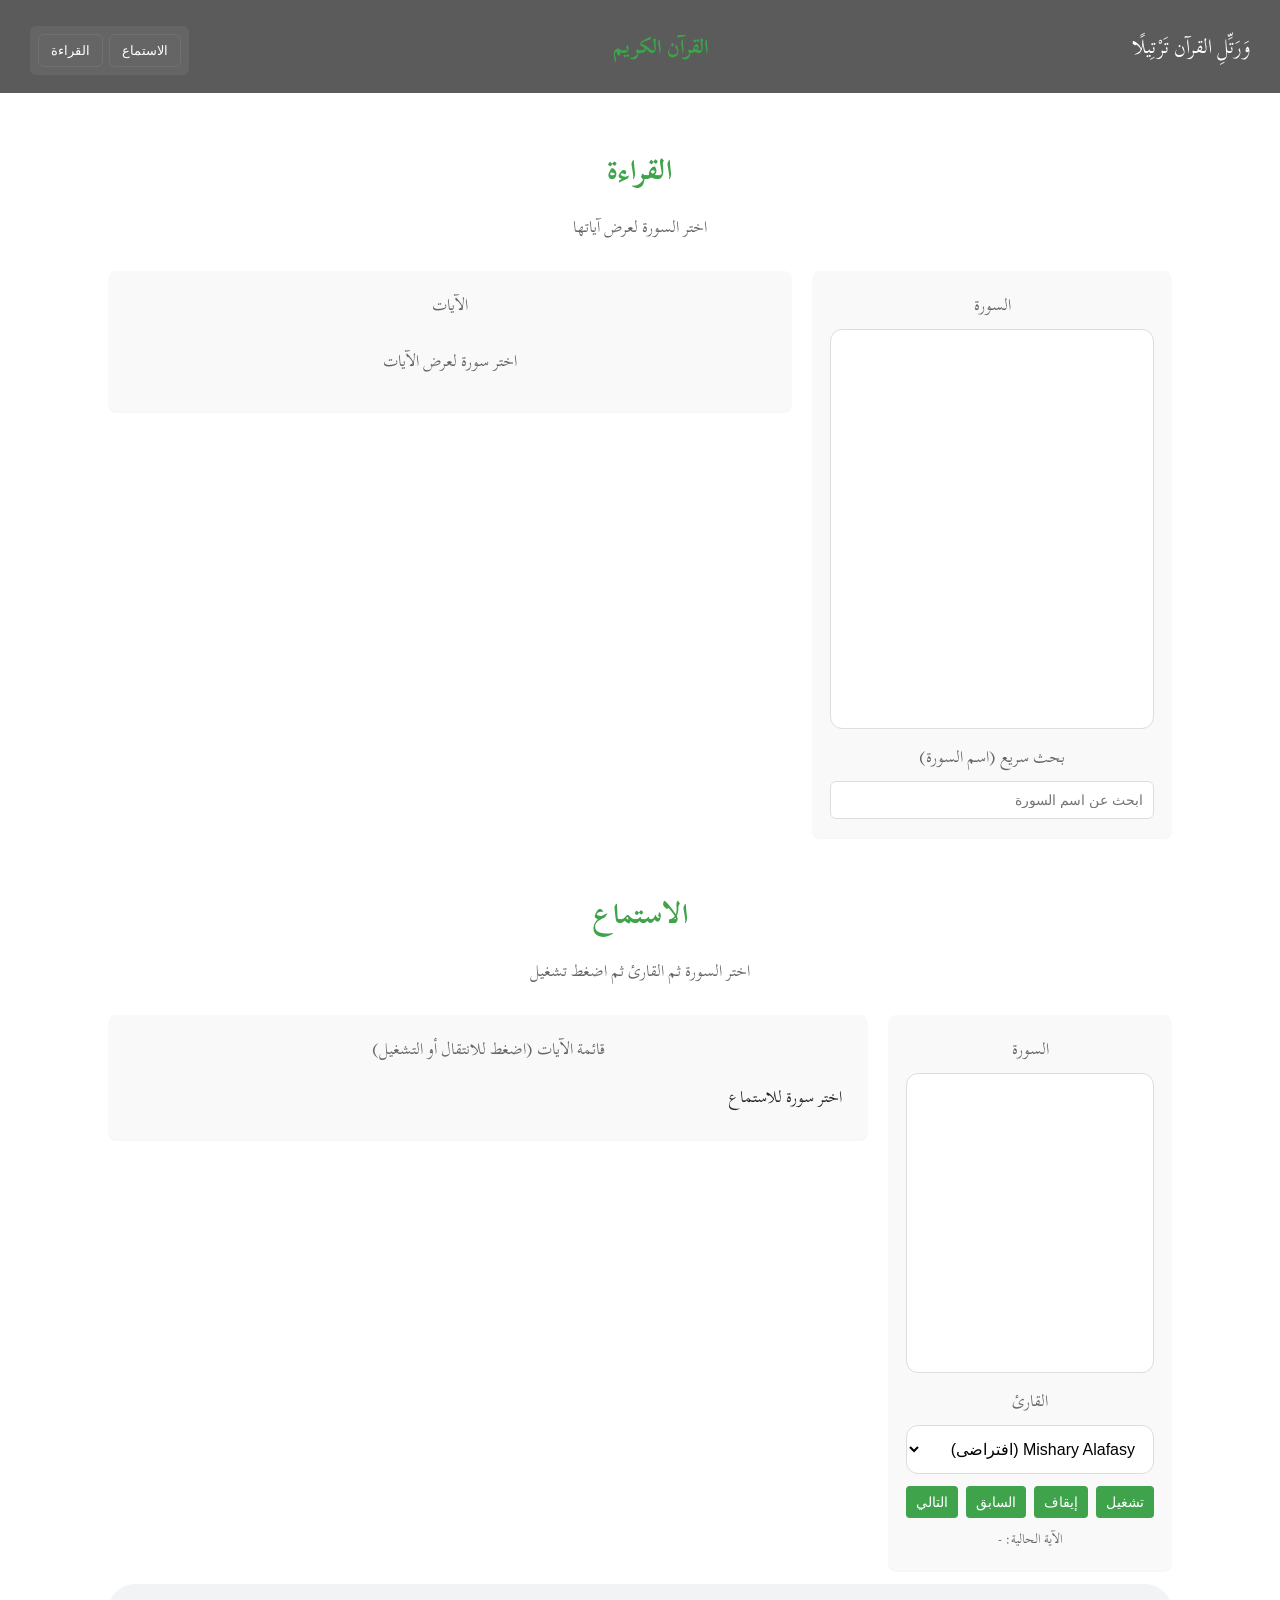
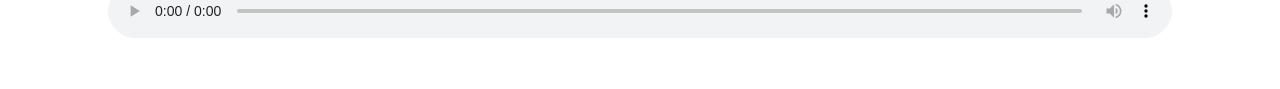
<file: index2.html>
<!doctype html>
<html lang="ar" dir="rtl">
<head>
<meta charset="utf-8" />
<meta name="viewport" content="width=device-width, initial-scale=1" />
<title>ورتل القرآن ترتيلاً — القرآن الكريم</title>

<!-- تم إضافة هذا السطر فقط لضمان وجود خط يدعم النص العربي القرآني -->
<link href="https://fonts.googleapis.com/css2?family=Scheherazade+New&display=swap" rel="stylesheet">

<style>
:root{
  --green:#3ea34a;
  --dark:#666;
  --header-bg:#5b5b5b;
  --accent:#2f8f3a;
}
*{box-sizing:border-box}
body{
  font-family:'Scheherazade New','Amiri','Segoe UI', Tahoma, Arial, sans-serif;
  margin:0;
  background:#fff;
  color:#222;
  direction:rtl;
  text-align:right;
}
a{color:inherit}

header{background:var(--header-bg);color:white;padding:18px 30px;display:flex;align-items:center;justify-content:space-between;flex-wrap:wrap}
.hdr-right{font-family:'Scheherazade New','Amiri',serif;font-size:20px;}
.hdr-center{font-weight:700;color:var(--green);font-size:20px;text-align:center}
.hdr-left{display:flex;gap:12px;align-items:center;margin-top:8px;}
.mode-bar{background:rgba(255,255,255,0.06);padding:8px;border-radius:6px;display:flex;gap:6px}
.mode-btn{background:transparent;border:1px solid rgba(255,255,255,0.08);padding:8px 12px;color:white;cursor:pointer;border-radius:6px;transition:0.2s}
.mode-btn:hover{background:rgba(255,255,255,0.1)}

.container{max-width:1100px;margin:40px auto;padding:0 18px}

.section{margin-top:48px;text-align:center}
.section h2{color:var(--green);margin:0;font-size:28px;font-weight:700}
.section .sub{margin-top:12px;color:var(--dark)}

.player-panel{display:flex;gap:20px;align-items:flex-start;justify-content:center;margin-top:28px;flex-wrap:wrap}
.panel{background:#f9f9f9;border-radius:8px;padding:18px;min-width:280px;box-shadow:0 2px 0 rgba(0,0,0,0.03)}
label{display:block;margin-bottom:8px;color:var(--dark)}
select{width:100%;padding:14px;border-radius:12px;border:1px solid #ddd;font-size:16px;cursor:pointer;transition:0.2s;background:#fff;direction:rtl;text-align:right}
select:hover{border-color:var(--green)}
input{font-size:14px;padding:10px;border-radius:6px;border:1px solid #ddd;width:100%;direction:rtl;text-align:right}

.verse-list{max-height:500px;overflow-y:auto;padding:8px;text-align:right;direction:rtl}
.verse{
  background:#fff;
  border-radius:8px;
  padding:16px;
  box-shadow:0 2px 6px rgba(0,0,0,0.06);
  margin-bottom:12px;
  font-size:22px;
  line-height:2.2;
  cursor:pointer;
  transition:0.2s;
  text-align:right;
  direction:rtl;
  word-wrap:break-word;
  white-space:normal;
}
.verse:hover{transform: translateY(-2px);box-shadow:0 6px 12px rgba(0,0,0,0.12);}
.verse .meta{font-size:13px;color:#555;margin-bottom:6px}

.audio-controls{display:flex;gap:8px;margin-top:12px;align-items:center;flex-wrap:wrap}
.btn{background:var(--green);color:white;padding:10px 18px;border-radius:4px;border:none;cursor:pointer;transition:0.2s}
.btn:hover{background:var(--accent)}
.btn.small{padding:8px 10px;font-size:14px}

@media(max-width:1024px){
  .player-panel{flex-direction:column}
}
@media(max-width:720px){
  header{flex-direction:column;gap:8px;align-items:flex-start}
  select{font-size:14px;padding:10px}
  .verse{font-size:20px;padding:14px;line-height:2}
}
</style>
</head>
<body>
<header>
  <div class="hdr-right">وَرَتِّلِ القرآن تَرْتِيلًا</div>
  <div class="hdr-center">القرآن الكريم</div>
  <div class="hdr-left">
    <nav class="mode-bar">
      <button class="mode-btn" id="go-listen">الاستماع</button>
      <button class="mode-btn" id="go-read">القراءة</button>
    </nav>
  </div>
</header>

<main class="container">
  <!-- القراءة -->
  <section class="section" id="readingSection">
    <h2>القراءة</h2>
    <div class="sub">اختر السورة لعرض آياتها</div>
    <div class="player-panel">
      <div class="panel" style="flex:1; max-width:450px">
        <label>السورة</label>
        <select id="surahSelect" size="12" style="height:400px"></select>
        <label style="margin-top:12px">بحث سريع (اسم السورة)</label>
        <input id="surahSearch" placeholder="ابحث عن اسم السورة">
      </div>
      <div class="panel" style="flex:2">
        <label>الآيات</label>
        <div class="verse-list" id="verseList">
          <div style="color:#666;padding:8px;text-align:center">اختر سورة لعرض الآيات</div>
        </div>
      </div>
    </div>
  </section>

  <!-- الاستماع -->
  <section class="section" id="listeningSection" style="margin-top:48px">
    <h2>الاستماع</h2>
    <div class="sub">اختر السورة ثم القارئ ثم اضغط تشغيل</div>
    <div class="player-panel">
      <div class="panel" style="max-width:360px">
        <label>السورة</label>
        <select id="surahSelectAudio" size="10" style="height:300px"></select>
        <label style="margin-top:12px">القارئ</label>
        <select id="reciterSelect"></select>
        <div class="audio-controls">
          <button class="btn small" id="playBtn">تشغيل</button>
          <button class="btn small" id="pauseBtn">إيقاف</button>
          <button class="btn small" id="prevAyah">السابق</button>
          <button class="btn small" id="nextAyah">التالي</button>
        </div>
        <div style="margin-top:8px;font-size:13px;color:#666">الآية الحالية: <span id="currentAyahIndex">-</span></div>
      </div>
      <div class="panel" style="flex:2">
        <label>قائمة الآيات (اضغط للانتقال أو التشغيل)</label>
        <div class="verse-list" id="audioVerseList">اختر سورة للاستماع</div>
      </div>
    </div>
    <audio id="audioPlayer" controls style="width:100%; margin-top:14px"></audio>
  </section>
</main>

<script>
const API_BASE='https://api.alquran.cloud/v1';
const surahSelect=document.getElementById('surahSelect');
const surahSelectAudio=document.getElementById('surahSelectAudio');
const verseList=document.getElementById('verseList');
const audioVerseList=document.getElementById('audioVerseList');
const reciterSelect=document.getElementById('reciterSelect');
const audioPlayer=document.getElementById('audioPlayer');
const playBtn=document.getElementById('playBtn');
const pauseBtn=document.getElementById('pauseBtn');
const prevAyahBtn=document.getElementById('prevAyah');
const nextAyahBtn=document.getElementById('nextAyah');
const currentAyahIndex=document.getElementById('currentAyahIndex');

let surahs=[],currentSurah=null,audioQueue=[],audioIndex=0;

async function loadReciters(){
  try{
    const res=await fetch(`${API_BASE}/edition/format/audio`);
    const data=await res.json();
    const editions=data.data||[];
    const prefer=['ar.alafasy','ar.abdulbasitmurattal','ar.minshawi','ar.hani'];
    reciterSelect.innerHTML='';
    prefer.forEach(k=>{
      const found=editions.find(e=>e.identifier===k);
      if(found){ const opt=document.createElement('option'); opt.value=found.identifier; opt.textContent=found.name; reciterSelect.appendChild(opt); }
    });
    editions.forEach(e=>{
      if([...reciterSelect.options].some(o=>o.value===e.identifier)) return;
      const opt=document.createElement('option'); opt.value=e.identifier; opt.textContent=e.name; reciterSelect.appendChild(opt);
    });
  }catch(err){ reciterSelect.innerHTML='<option value="ar.alafasy">Mishary Alafasy (افتراضى)</option>'; }
}

async function loadSurahs(){
  const res=await fetch(`${API_BASE}/surah`);
  const j=await res.json();
  surahs=j.data||j;
  surahSelect.innerHTML=''; surahSelectAudio.innerHTML='';
  surahs.forEach(s=>{
    const opt=document.createElement('option'); opt.value=s.number; opt.textContent=`${s.number} — ${s.name}`;
    surahSelect.appendChild(opt);
    surahSelectAudio.appendChild(opt.cloneNode(true));
  });
}

async function loadSurahDetails(num){
  // تم التعديل هنا لاستخدام النسخة العادية (quran-simple) عشان تتفادى رموز النص العثماني
  const res=await fetch(`${API_BASE}/surah/${num}/quran-simple`);
  const j=await res.json();
  return j.data||j;
}

async function showSurah(num){
  currentSurah=await loadSurahDetails(num);
  verseList.innerHTML='';
  currentSurah.ayahs.forEach(a=>{
    const div=document.createElement('div'); div.className='verse';
    div.innerHTML=`<div class="meta">آية ${a.numberInSurah}</div><div class="arabic">${a.text}</div>`;
    verseList.appendChild(div);
  });
  // تمرير تلقائي لأول آية عند تغيير السورة
  verseList.scrollTop = 0;
}

async function prepareAudioSurah(num,reciterId){
  const s=await loadSurahDetails(num);
  audioQueue=s.ayahs.map(a=>({ayahNum:a.number,text:a.text,inSurah:a.numberInSurah}));
  audioIndex=0;
  audioVerseList.innerHTML='';
  audioQueue.forEach((item,idx)=>{
    const d=document.createElement('div'); d.className='verse';
    d.innerHTML=`<div class="meta">آية ${item.inSurah}</div><div class="arabic">${item.text}</div>`;
    d.addEventListener('click',()=>{ playAyahAt(idx,reciterId); });
    audioVerseList.appendChild(d);
  });
  currentAyahIndex.textContent=`${audioIndex+1} / ${audioQueue.length}`;
}

function audioUrlFor(ayahGlobalNumber,edition){ return `${API_BASE}/ayah/${ayahGlobalNumber}/${edition}`; }

async function playAyahAt(idx,edition){
  if(!audioQueue.length) return;
  audioIndex=idx;
  const ay=audioQueue[audioIndex];
  currentAyahIndex.textContent=`${audioIndex+1} / ${audioQueue.length}`;
  const res=await fetch(audioUrlFor(ay.ayahNum,edition));
  const j=await res.json();
  if(j && j.data && j.data.audio){ audioPlayer.src=j.data.audio; audioPlayer.play().catch(()=>{}); }
  else if(j && j.data && j.data.audioSecondary){ audioPlayer.src=j.data.audioSecondary; audioPlayer.play().catch(()=>{}); }
}

function playNext(edition){ if(audioIndex<audioQueue.length-1) playAyahAt(audioIndex+1,edition); }
function playPrev(edition){ if(audioIndex>0) playAyahAt(audioIndex-1,edition); }

surahSelect.addEventListener('change',(e)=> showSurah(e.target.value));
surahSelectAudio.addEventListener('change',async(e)=>{
  const num=e.target.value; const reciterId=reciterSelect.value;
  await prepareAudioSurah(num,reciterId);
  playAyahAt(0,reciterId);
});

playBtn.addEventListener('click',()=>{
  const edition=reciterSelect.value||'ar.alafasy';
  if(!audioQueue.length){ const num=surahSelectAudio.value||1; prepareAudioSurah(num,edition).then(()=>playAyahAt(0,edition)); }
  else{ if(audioPlayer.src) audioPlayer.play().catch(()=>{}); else playAyahAt(audioIndex,edition); }
});
pauseBtn.addEventListener('click',()=>audioPlayer.pause());
nextAyahBtn.addEventListener('click',()=>playNext(reciterSelect.value));
prevAyahBtn.addEventListener('click',()=>playPrev(reciterSelect.value));
audioPlayer.addEventListener('ended',()=>{ if(audioIndex<audioQueue.length-1) playAyahAt(audioIndex+1,reciterSelect.value); });

document.getElementById('go-listen').addEventListener('click',()=>{ document.getElementById('listeningSection').scrollIntoView({behavior:'smooth'}); });
document.getElementById('go-read').addEventListener('click',()=>{ document.getElementById('readingSection').scrollIntoView({behavior:'smooth'}); });

document.getElementById('surahSearch').addEventListener('input',(e)=>{
  const q=e.target.value.trim().toLowerCase();
  [...surahSelect.options].forEach(opt=>{ opt.hidden=q && !opt.textContent.toLowerCase().includes(q); });
});

(async function init(){ await loadReciters(); await loadSurahs(); surahSelect.value=1; surahSelectAudio.value=1; showSurah(1); })();
</script>
</body>
</html>
</file>
